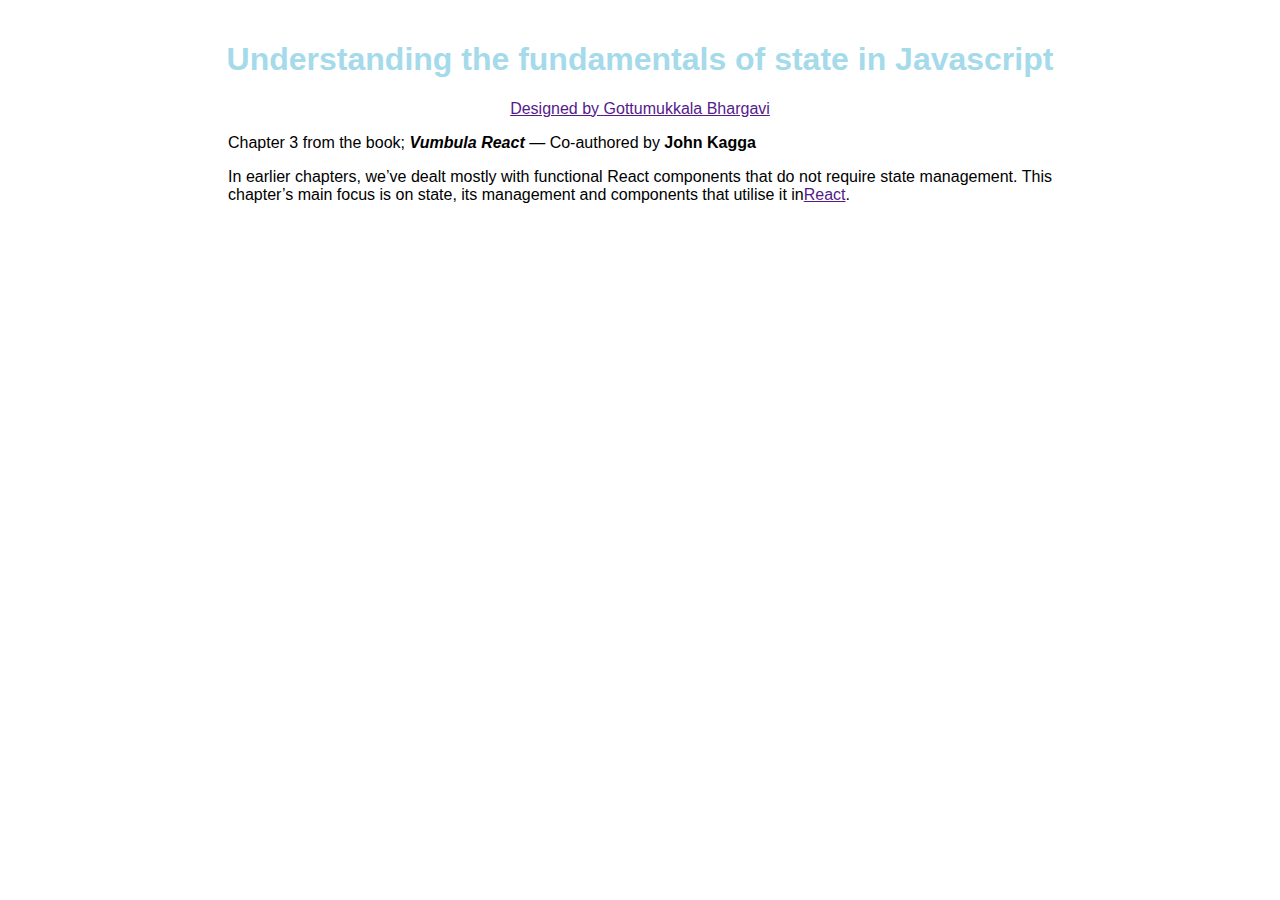
<file: index.html>
<!DOCTYPE html>
<html lang="en">
  <head>
    <meta charset="UTF-8" />
    <meta name="viewport" content="width=device-width, initial-scale=1.0" />
    <title>Document</title>
    <link rel="icon" href="images/logo.jpg" >
    <link rel="stylesheet" href="style.css">
    <script src="index.js"></script>
    <style>
      .row{
  display: flex;
  justify-content: center;
  margin: 20px;
}
.section-2,.section-3,.section-4{
  display: none;
 
}

.section-0{
  display: flex;
  justify-content: center;
}
.myAlink{
  display: flex;
  justify-content: center;

}
.main{
 margin-left: 200px;
 margin-right: 200px;

}

 @media screen and (max-width: 786px){
  .main{
 margin-left: 20px;
 margin-right: 20px;

}} 

body{
    text-align:justify;
    font-family:Arial, Helvetica, sans-serif;
}
#name{
    color:royalblue;
  }
  h1{
    color:rgb(165, 218, 234);
  }
  
  h3{
    color:slateblue;  
  }

  pre{
    border:1px solid ;
    margin: 25px 40px 75px 100px;
    background-color: lightblue;
  }
  
      </style>
  </head>
  <body>
    <div class="row">

      <div class="col">
        <section>
            <div class="section-0">
                <div>
                    <h1 class=" ">Understanding the fundamentals of state in Javascript</h1>
                <div class=" myLink"><a href="" class="myAlink" >Designed by Gottumukkala Bhargavi</a></div>
                </div>
              </div>

        </section>
        <div class="main">
        <section class="section-1">
         
          <div class="">
            <p>Chapter 3 from the book; <b><i>Vumbula React</i></b> — Co-authored by
                <b>John Kagga</b>
            </p>
            <p>

                In earlier chapters, we’ve dealt mostly with functional React components that do not require state
                management. This chapter’s main focus is on state, its management and components that utilise it in<a href="" class="first-thing-link">React</a>.
            </p>
          </div>

          
        </section>

        <section class="section-2">
            <h3> What is State</h3>
            <p>State is a JavaScript object that stores a component’s dynamic data and determines the component’s
                behaviour. Because state is dynamic, it enables a component to keep track of changing information in
                between renders and for it to be dynamic and interactive.</p>

            <p >
                State is similar to props but unlike props, it is private to a component and is controlled solely by the
                said component. In the examples from previous chapters, the behaviour of components has primarily
                depended on the props that are passed down to them. In those cases, the components that receive the
                props have no control over them because <a href="" class="frist-rule-link">props are read-only.</a> 
            </p>

            
        </section>

        <section class="section-3">
            <h3>
                Adding State to a Class Component
            </h3>
            <pre>class Greeting extends React.Component {
                render(){
                  return &lt;h1&gt;I’m a component in need of some state! &lt;/h1&gt;;
                }
              }</pre>

            <p>
                Adding state to the Greeting component above involves defining within the class component, a constructor
          function that assigns the initial state using this.state.
            </p>
            <pre>
                class Greeting extends React.Component {
                    constructor(props) {
                     super(props);
                       // Define your state object here
                       this.state = {
                         name: ‘Jane Doe’
                       }
                     }
                     render(){
                       return &lt;h1&gt;Hello { this.state.name }&lt;/h1&gt;;
                     }
                  }
            </pre>
            <p>
                 <a href="" class="text-itself-link"> React Dev Tools</a>
            </p>

        </section>


        <section class="section-4">
            <h3>Investigating State using React Dev Tools</h3>
            <p>
                The devtools are available for download on both <span>Mozilla Firefox Add-ons and the Chrome Web Store</span>. Follow
          the appropriate link to install the devtools depending on which browser you have installed on your
          computer.
            </p>
            

            <p>Throughout the rest of this book, Chrome will be used as the browser of choice. In order to confirm
                successful installation of the devtools on Chrome, <span>open the developer tools window using Cmd+Opt+I on a
                Mac or Ctrl+Alt+I on a windows PC</span>.You should now see a <a href="" class="more-readable-lik">React tab.</a>.</p>
        </section>
        </div>
      </div>
    </div>
    

</main>  
  </body>
</html>
</file>
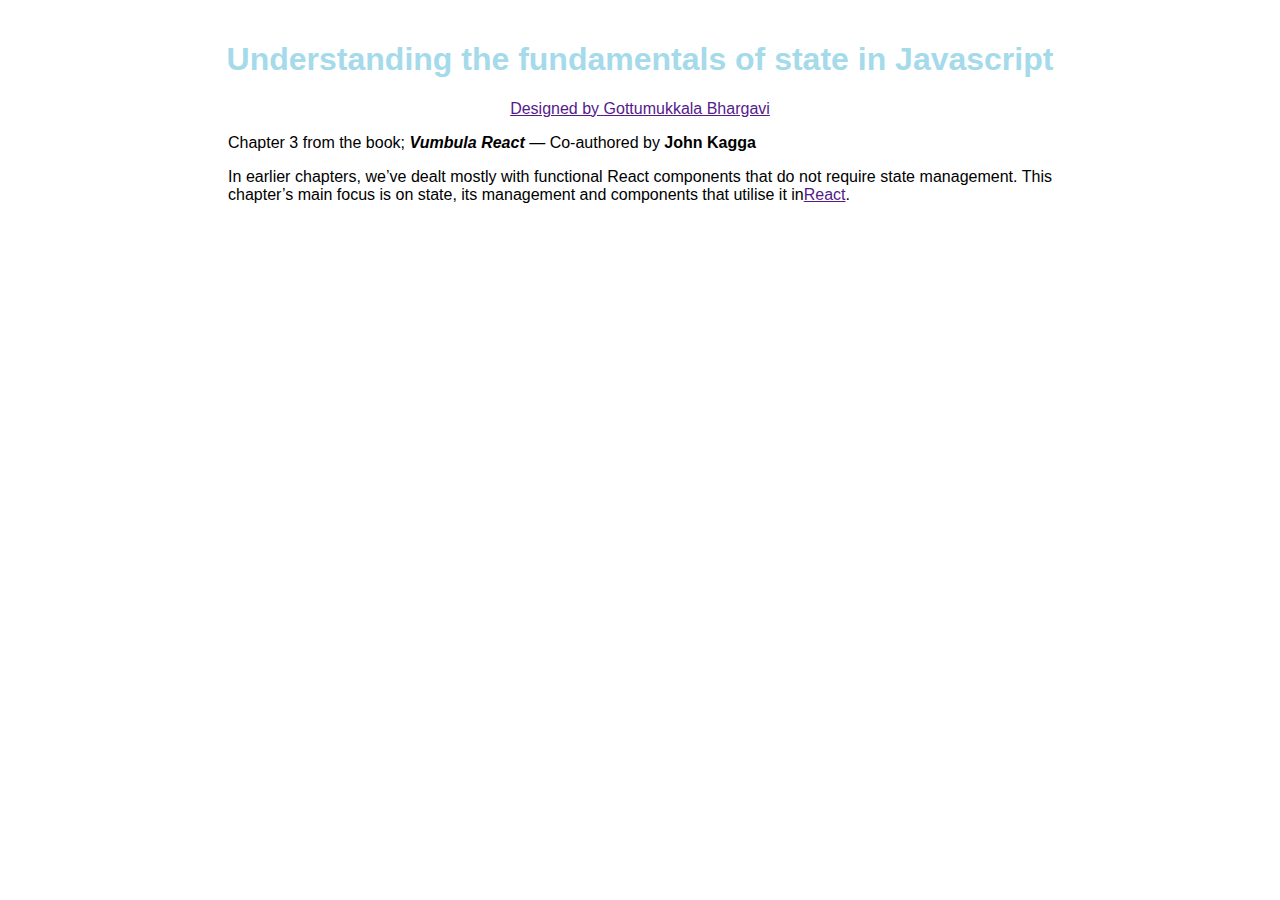
<file: first.html>
<!DOCTYPE html>
<html lang="en">
  <head>
    <meta charset="UTF-8" />
    <meta name="viewport" content="width=device-width, initial-scale=1.0" />
    <title>Document</title>
    <link rel="icon" href="images/logo.jpg" >
    <link rel="stylesheet" href="style.css">
      
  </head>
  <body>
    <div class="row">

      <div class="col">
        <section>
            <div class="section-0">
                <div>
                    <h1 class=" ">Understanding the fundamentals of state in Javascript</h1>
                <div class=" myLink"><a href="" class="myAlink" >Designed by Gottumukkala Bhargavi</a></div>
                </div>
              </div>

        </section>
        <div class="main">
        <section class="section-1">
         
          <div class="">
            <p>Chapter 3 from the book; <b><i>Vumbula React</i></b> — Co-authored by
                <b>John Kagga</b>
            </p>
            <p>

                In earlier chapters, we’ve dealt mostly with functional React components that do not require state
                management. This chapter’s main focus is on state, its management and components that utilise it in<a href="" class="first-thing-link">React</a>.
            </p>
          </div>

          
        </section>

        <section class="section-2">
            <h3> What is State</h3>
            <p>State is a JavaScript object that stores a component’s dynamic data and determines the component’s
                behaviour. Because state is dynamic, it enables a component to keep track of changing information in
                between renders and for it to be dynamic and interactive.</p>

            <p >
                State is similar to props but unlike props, it is private to a component and is controlled solely by the
                said component. In the examples from previous chapters, the behaviour of components has primarily
                depended on the props that are passed down to them. In those cases, the components that receive the
                props have no control over them because <a href="" class="frist-rule-link">props are read-only.</a> 
            </p>

            
        </section>

        <section class="section-3">
            <h3>
                Adding State to a Class Component
            </h3>
            <pre>class Greeting extends React.Component {
                render(){
                  return &lt;h1&gt;I’m a component in need of some state! &lt;/h1&gt;;
                }
              }</pre>

            <p>
                Adding state to the Greeting component above involves defining within the class component, a constructor
          function that assigns the initial state using this.state.
            </p>
            <pre>
                class Greeting extends React.Component {
                    constructor(props) {
                     super(props);
                       // Define your state object here
                       this.state = {
                         name: ‘Jane Doe’
                       }
                     }
                     render(){
                       return &lt;h1&gt;Hello { this.state.name }&lt;/h1&gt;;
                     }
                  }
            </pre>
            <p>
                 <a href="" class="text-itself-link"> React Dev Tools</a>
            </p>

        </section>


        <section class="section-4">
            <h3>Investigating State using React Dev Tools</h3>
            <p>
                The devtools are available for download on both <span>Mozilla Firefox Add-ons and the Chrome Web Store</span>. Follow
          the appropriate link to install the devtools depending on which browser you have installed on your
          computer.
            </p>
            

            <p>Throughout the rest of this book, Chrome will be used as the browser of choice. In order to confirm
                successful installation of the devtools on Chrome, <span>open the developer tools window using Cmd+Opt+I on a
                Mac or Ctrl+Alt+I on a windows PC</span>.You should now see a <a href="" class="more-readable-lik">React tab.</a>.</p>
        </section>
        </div>
      </div>
    </div>
    <script src="first.js"></script>

</main>  
  </body>
</html>
</file>
<file: style.css>
.row{
  display: flex;
  justify-content: center;
  margin: 20px;
}
.section-2,.section-3,.section-4{
  display: none;
 
}

.section-0{
  display: flex;
  justify-content: center;
}
.myAlink{
  display: flex;
  justify-content: center;

}
.main{
 margin-left: 200px;
 margin-right: 200px;

}

 @media screen and (max-width: 786px){
  .main{
 margin-left: 20px;
 margin-right: 20px;

}} 

body{
    text-align:justify;
    font-family:Arial, Helvetica, sans-serif;
}
#name{
    color:royalblue;
  }
  h1{
    color:rgb(165, 218, 234);
  }
  
  h3{
    color:slateblue;  
  }

  pre{
    border:1px solid ;
    margin: 25px 40px 75px 100px;
    background-color: lightblue;
  }
</file>
